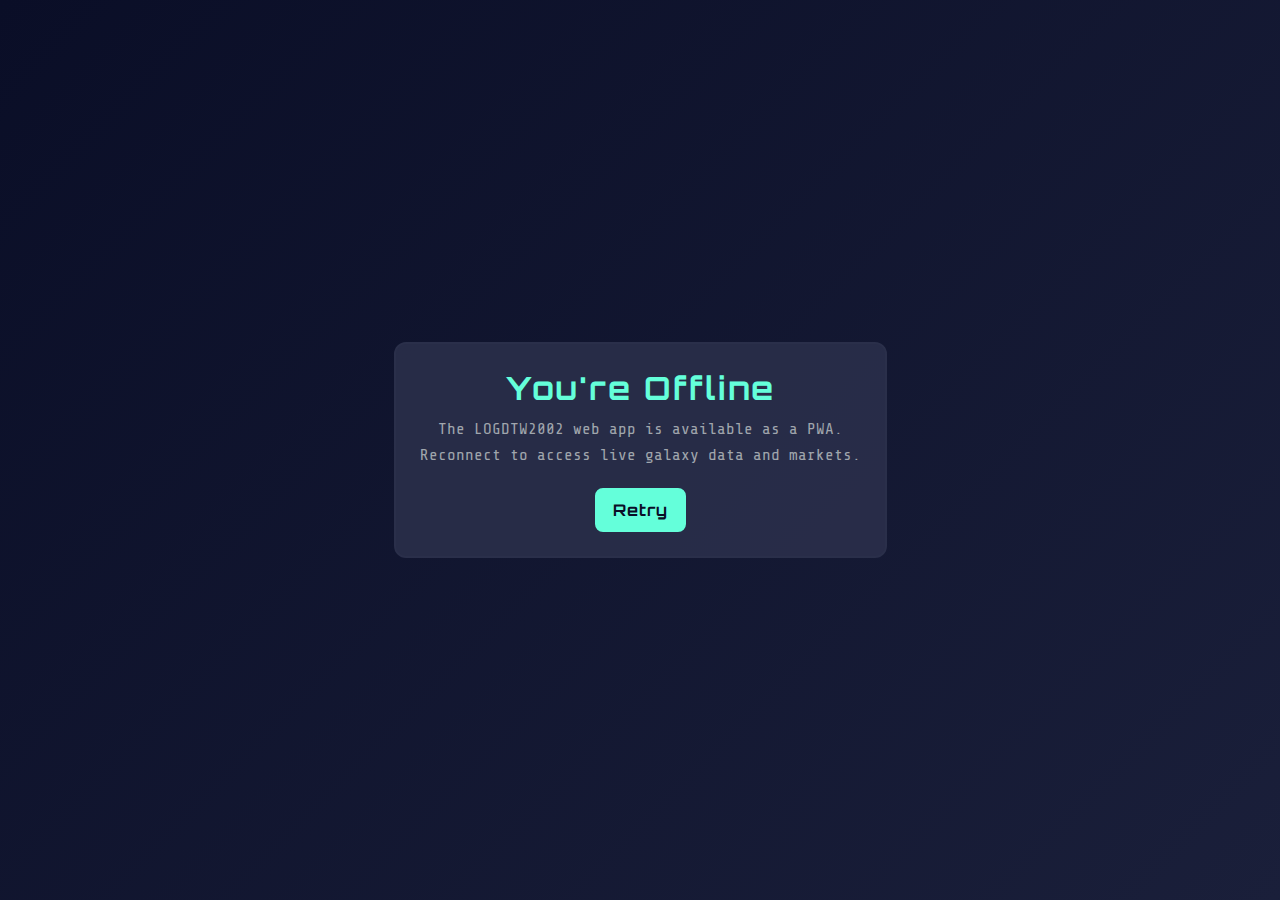
<file: web/offline.html>
<!DOCTYPE html>
<html lang="en">
<head>
  <meta charset="UTF-8" />
  <meta name="viewport" content="width=device-width, initial-scale=1.0" />
  <title>LOGDTW2002 - Offline</title>
  <link rel="preconnect" href="https://fonts.googleapis.com">
  <link rel="preconnect" href="https://fonts.gstatic.com" crossorigin>
  <link href="https://fonts.googleapis.com/css2?family=Orbitron:wght@400;700;900&family=Share+Tech+Mono&display=swap" rel="stylesheet">
  <style>
    :root {
      --bg: #0a0e27; --fg: #e0e6ed; --accent: #64ffda; --muted: #a0a6ad;
    }
    body { margin:0; min-height:100vh; display:grid; place-items:center; 
      background: linear-gradient(135deg, #0a0e27 0%, #1a1f3a 100%); color:var(--fg);
      font-family: 'Orbitron', system-ui, sans-serif; }
    .card { max-width: 540px; padding: 24px; border: 2px solid #2a2f4a; border-radius: 12px;
      background: rgba(42, 47, 74, 0.9); text-align:center; }
    h1 { margin: 0 0 12px; color: var(--accent); letter-spacing: 2px; }
    p { margin: 8px 0; color: var(--muted); font-family: 'Share Tech Mono', monospace; }
    .btn { display:inline-block; margin-top: 16px; padding: 10px 16px; border-radius: 8px;
      border: 2px solid var(--accent); color:#0a0e27; background: var(--accent);
      text-decoration:none; font-weight: 700; letter-spacing:1px; }
  </style>
  </head>
  <body>
    <div class="card">
      <h1>You're Offline</h1>
      <p>The LOGDTW2002 web app is available as a PWA.</p>
      <p>Reconnect to access live galaxy data and markets.</p>
      <a class="btn" href="/">Retry</a>
    </div>
  </body>
</html>
</file>
